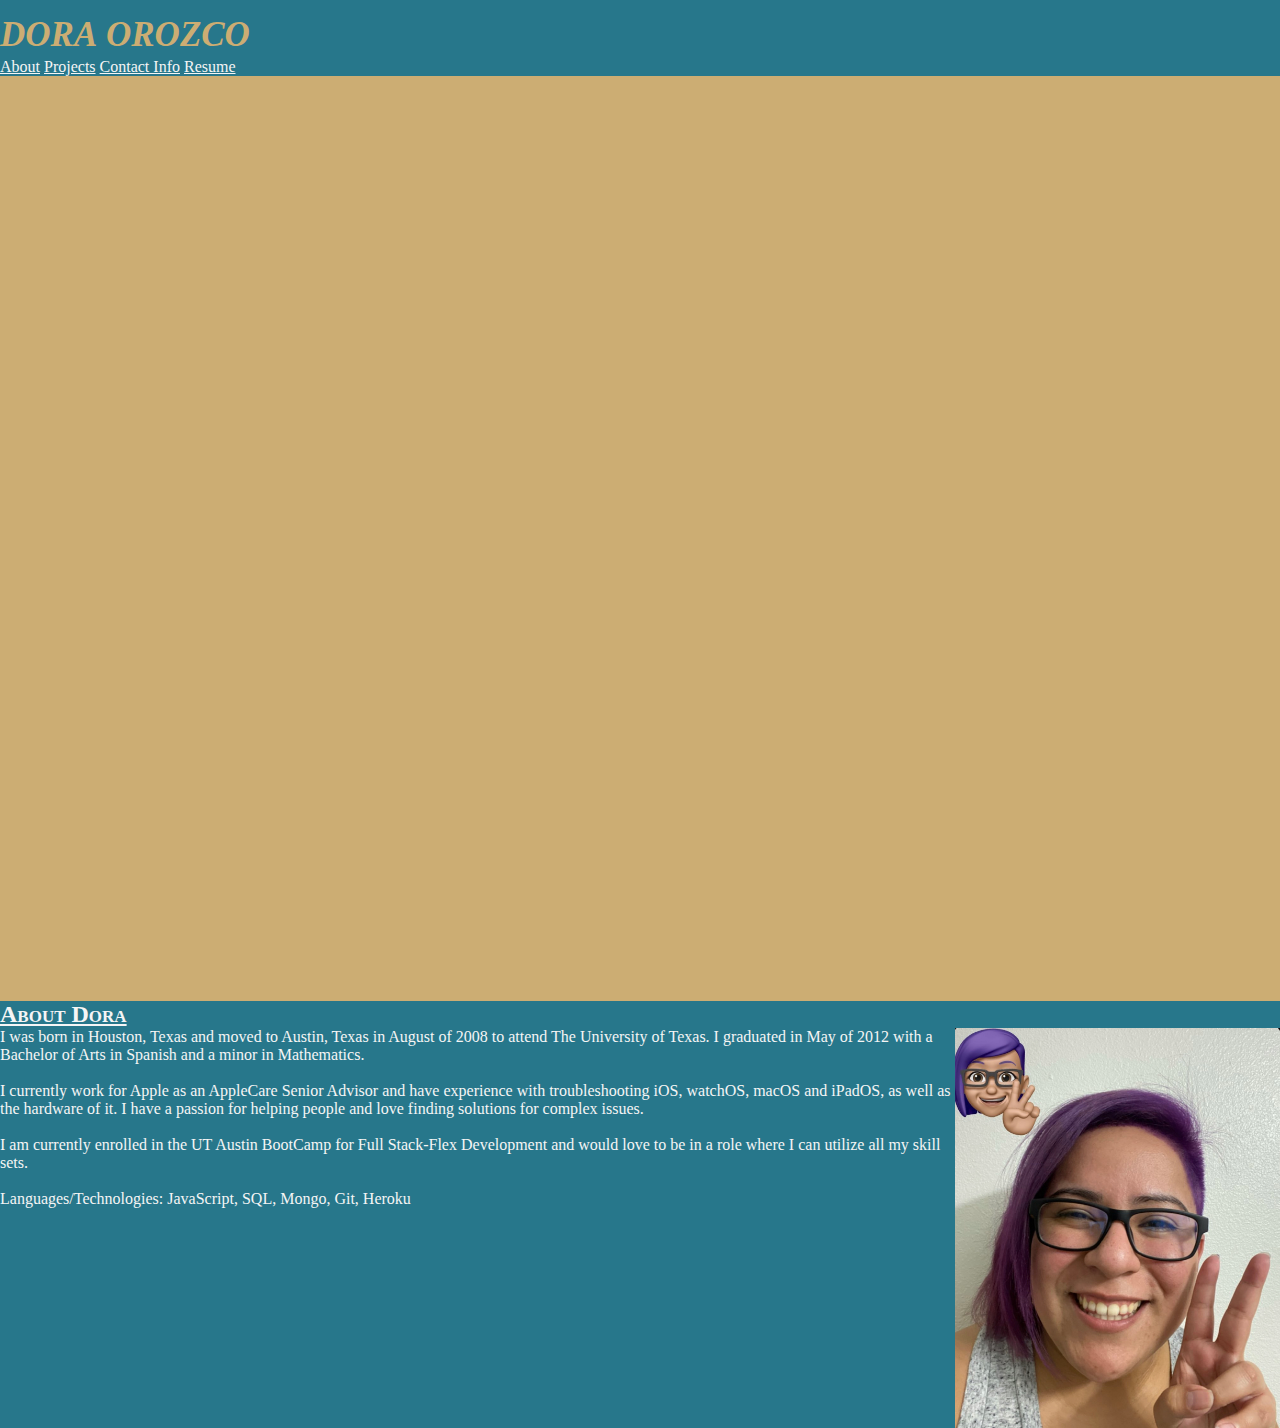
<file: index.html>
<!DOCTYPE html>
<html lang="en">

<head>
    <meta charset="UTF-8">
    <meta name="viewport" content="width=device-width, initial-scale=1.0">
    <!--bootstrap-->
    <link href="https://cdn.jsdelivr.net/npm/bootstrap@5.0.0-beta1/dist/css/bootstrap.min.css" rel="stylesheet"
        integrity="sha384-giJF6kkoqNQ00vy+HMDP7azOuL0xtbfIcaT9wjKHr8RbDVddVHyTfAAsrekwKmP1" crossorigin="anonymous">
    <!--custom css-->
    <link rel="stylesheet" type="text/css" href="style.css">
    <!--favicon-->
    <link rel="shortcut icon" href="images/favicon.svg" type=image/svg>
    <title>Portfolio</title>
</head>

<body>
    <header>
        <nav class="navbar navbar-expand-lg navbar-dark bg-dark"> 
            <div class="collapse navbar-collapse" id="navbarNavAltMarkup">
                <h1>Dora Orozco</h1>
                <div class="navbar-nav">
                    <a class="nav-link active" aria-current="page" href="#about">About</a>
                    <a class="nav-link" href="portfolio.html">Projects</a>
                    <a class="nav-link" href="contact.html">Contact Info</a>
                    <a class="nav-link" href="DoraOrozco.2020Resume.pdf" download="DoraOrozco.2020Resume.pdf">Resume</a>
                </div>
            </div>
            </div>
        </nav>
    </header>

    <figure alt="cartoon woman sitting at table with four thought bubbles of a computer, image, code bracket and web"
        id="main-screen"></figure>

    <main class="container">
        <article class="about" id="about">
            <div class="clearfix" id="background">
                <h2>About Dora</h2>
                <img col-md-6 float-md-end mb-3 ms-md-3 id="img3" src="images/IMG_7960.jpg"
                    alt="picture of developer with purple hair doing the peace sign">


                <p>
                    I was born in Houston, Texas and moved to Austin, Texas in August of 2008 to attend The
                    University of Texas.
                    I graduated in May of 2012 with a Bachelor of Arts in Spanish and a minor in Mathematics.
                    <!-- I currently works for a tech company as one of their senior advisors in technical support and
                    have 
                    experience with troubleshooting iOS, watchOS, macOS and iPadOS, as well as the hardware of it. I
                    have a
                    passion for helping people and loves finding solutions for complex issues. -->
                    <!-- I am currently enrolled in the UT BootCamp for Full Stack-Flex
                    Development and would love to be in a role where she can utilize all her skill sets. -->
                </p>
                <br>
                <p>
                    I currently work for Apple as an AppleCare Senior Advisor and
                    have 
                    experience with troubleshooting iOS, watchOS, macOS and iPadOS, as well as the hardware of it. I
                    have a
                    passion for helping people and love finding solutions for complex issues.
                </p>
                <br>
                <p>
                    I am currently enrolled in the UT Austin BootCamp for Full Stack-Flex
                    Development and would love to be in a role where I can utilize all my skill sets.
                    <!-- When she is not working or coding, Dora loves to train her three dogs in obedience. She has a
                    dachshund
                    pug mix named Arsenal, a corgi mix named Artemis and a puppy sherpherd mix named Max.
                    She loves
                    the Star Wars universe as well as the Marvel Cinematic Universe. She reads the comic books and also
                    watches
                    the movies and TV shows. Dora also loves binge watching crime shows and Korean dramas. -->
                </p>
                <br>
                <p>
                    Languages/Technologies: JavaScript, SQL, Mongo, Git, Heroku
                    <!-- Dora admires Princess Leia from Star Wars for the reason that she continues to push foward and be a
                    leader despite
                    all the odds being stacked against her. Dora uses this as motivation to do the same in her personal
                    and
                    work life. -->
                </p>
            </div>
        </article>
    </main>


</body>

</html>
</file>
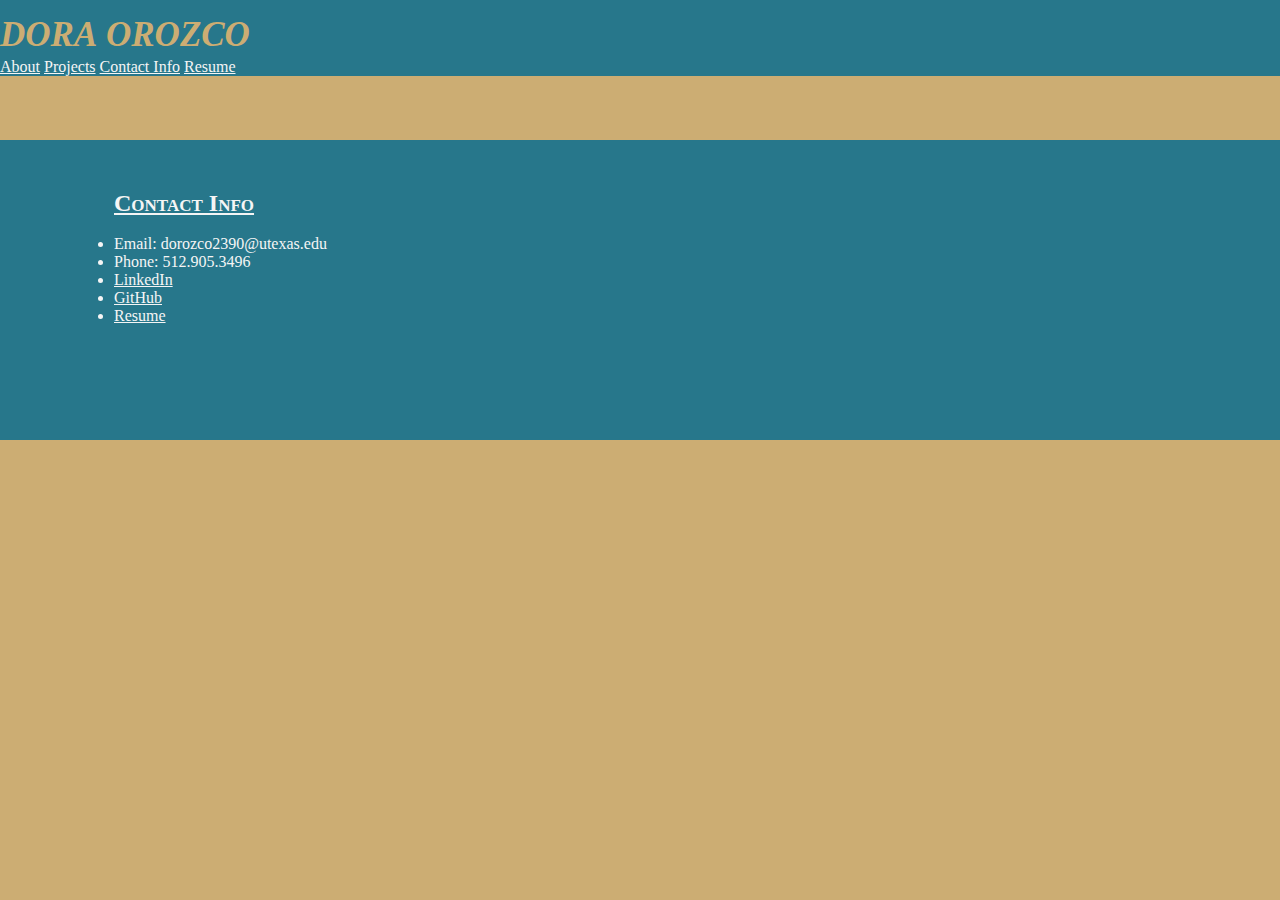
<file: contact.html>
<!DOCTYPE html>
<html lang="en">

<head>
    <meta charset="UTF-8">
    <meta name="viewport" content="width=device-width, initial-scale=1.0">
    <!--bootstrap-->
    <link href="https://cdn.jsdelivr.net/npm/bootstrap@5.0.0-beta1/dist/css/bootstrap.min.css" rel="stylesheet"
        integrity="sha384-giJF6kkoqNQ00vy+HMDP7azOuL0xtbfIcaT9wjKHr8RbDVddVHyTfAAsrekwKmP1" crossorigin="anonymous">
    <!--custom css-->
    <link rel="stylesheet" type="text/css" href="style.css">
    <!--favicon-->
    <link rel="shortcut icon" href="images/favicon.svg" type=image/svg>
    <title>Portfolio</title>
</head>

<body>
    <header>
        <nav class="navbar navbar-expand-lg navbar-dark bg-dark"> 
            <div class="collapse navbar-collapse" id="navbarNavAltMarkup">
                <h1>Dora Orozco</h1>
                <div class="navbar-nav">
                    <a class="nav-link" href="index.html">About</a>
                    <a class="nav-link" href="portfolio.html">Projects</a>
                    <a class="nav-link active" aria-current="page" href="contact.html">Contact Info</a>
                    <a class="nav-link" href="DoraOrozco.2020Resume.pdf" download="DoraOrozco.2020Resume.pdf">Resume</a>
                </div>
            </div>
            </div>
        </nav>
    </header>

    <main class="container">
        <article class="contact-info" id="contact-info">
            <h2>Contact Info</h2>
            <br>
            <ul>
                <li>Email: dorozco2390@utexas.edu</li>
                <li>Phone: 512.905.3496</li>
                <li><a href="https://www.linkedin.com/in/dora-orozco-3632771b/" target="_blank">LinkedIn</a></li>
                <li><a href="https://github.com/Dora-O" target="_blank">GitHub</a></li>
                <li><a href="DoraOrozco.2020Resume.pdf" download="DoraOrozco.2020Resume.pdf">Resume</a></li>
            </ul>
        </article>
    </main>
</body>

</html>
</file>
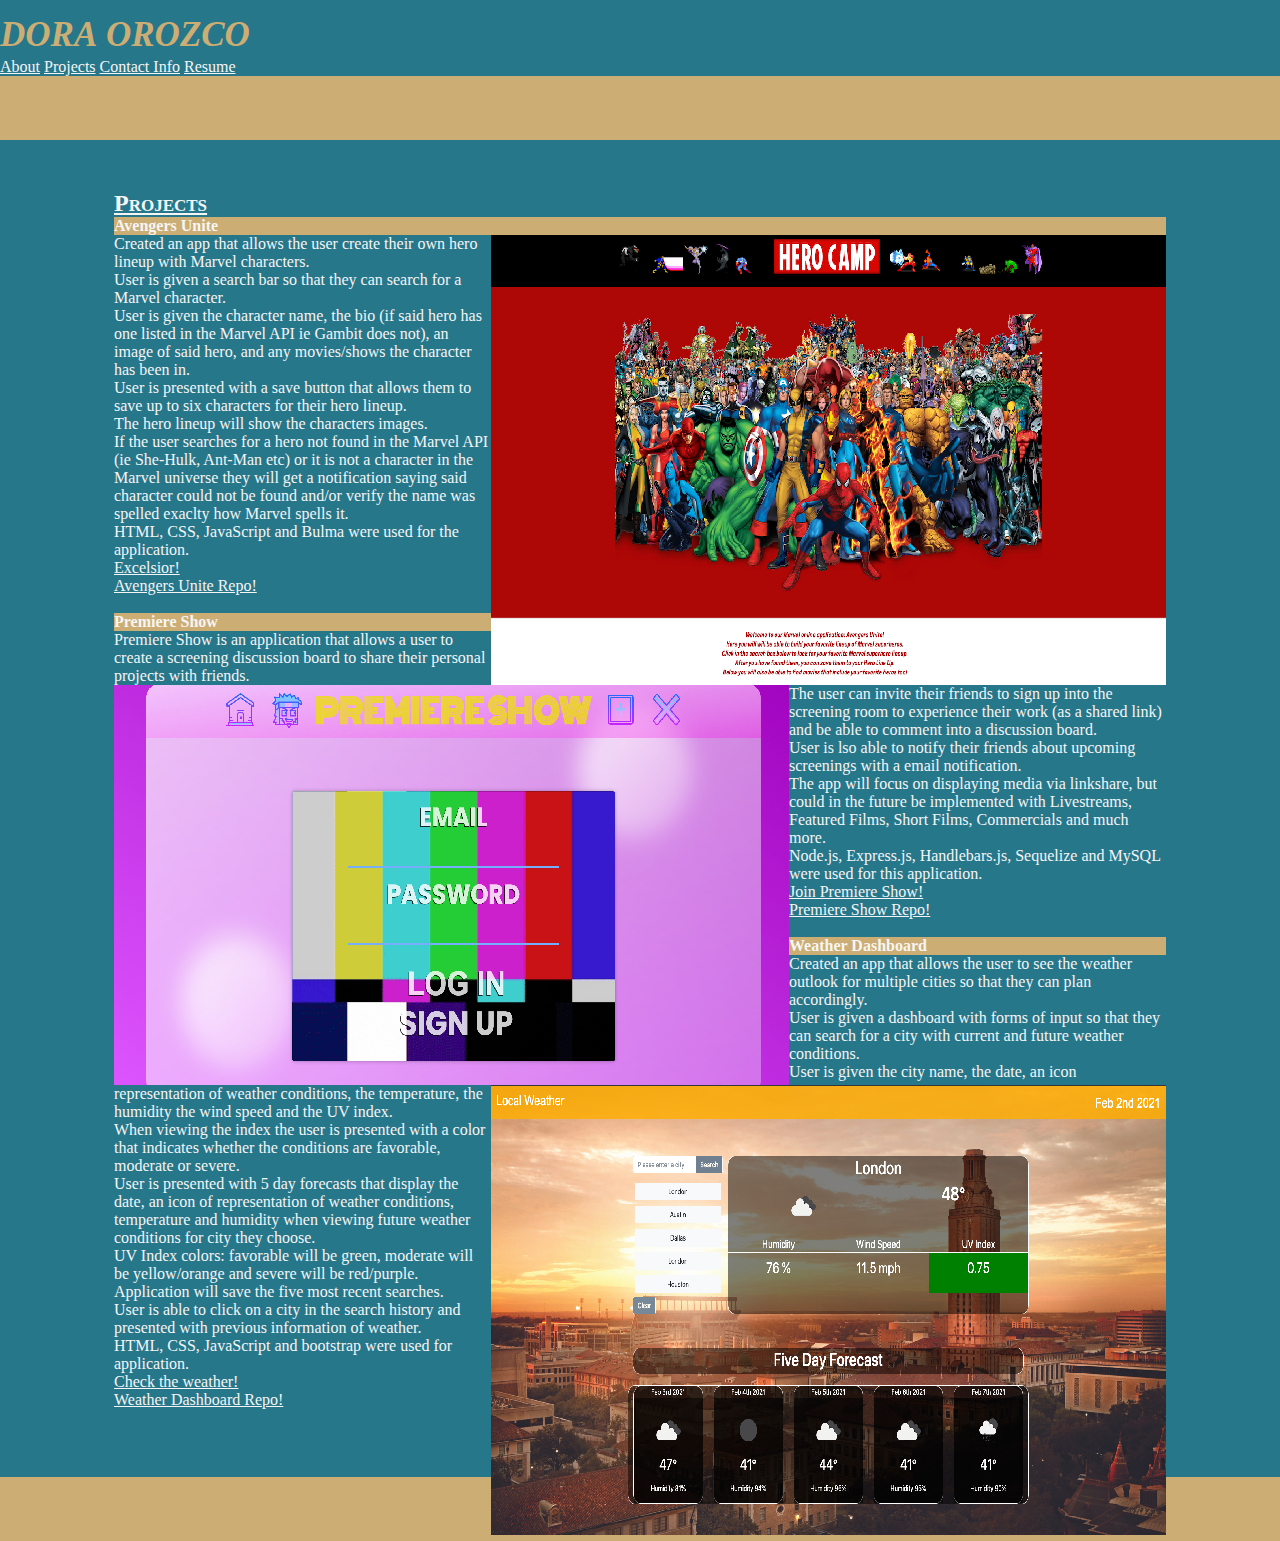
<file: portfolio.html>
<!DOCTYPE html>
<html lang="en">

<head>
    <meta charset="UTF-8">
    <meta name="viewport" content="width=device-width, initial-scale=1.0">
    <!--bootstrap-->
    <link href="https://cdn.jsdelivr.net/npm/bootstrap@5.0.0-beta1/dist/css/bootstrap.min.css" rel="stylesheet"
        integrity="sha384-giJF6kkoqNQ00vy+HMDP7azOuL0xtbfIcaT9wjKHr8RbDVddVHyTfAAsrekwKmP1" crossorigin="anonymous">
    <!--custom css-->
    <link rel="stylesheet" type="text/css" href="style.css">
    <!--favicon-->
    <link rel="shortcut icon" href="images/favicon.svg" type=image/svg>
    <title>Portfolio</title>
</head>

<body>
    <header>
        <nav class="navbar navbar-expand-lg navbar-dark bg-dark">
            <div class="collapse navbar-collapse" id="navbarNavAltMarkup">
                <h1>Dora Orozco</h1>
                <div class="navbar-nav">
                    <a class="nav-link" href="index.html">About</a>
                    <a class="nav-link active" aria-current="page" href="portfolio.html">Projects</a>
                    <a class="nav-link" href="contact.html">Contact Info</a>
                    <a class="nav-link" href="DoraOrozco.2020Resume.pdf" download="DoraOrozco.2020Resume.pdf">Resume</a>
                </div>
            </div>
            </div>
        </nav>
    </header>

    <main class="container">
        <article class="projects" id="projects">
            <h2>Projects</h2>
            <h4>Avengers Unite</h4>
            <img src="images/Screen Shot 2021-03-01 at 12.05.18 PM.png" alt="image of what the website looks like"
                id="scimg">
            <p>Created an app that allows the user create their own hero lineup with Marvel characters.
                <br>
                User is given a search bar so that they can search for a Marvel character.
                <br>
                User is given the character name, the bio (if said hero has one listed in the Marvel API ie Gambit does
                not), an image of said hero, and any movies/shows the character has been in.
                <br>
                User is presented with a save button that allows them to save up to six characters for their hero
                lineup.
                <br>
                The hero lineup will show the characters images.
                <br>
                If the user searches for a hero not found in the Marvel API (ie She-Hulk, Ant-Man etc) or it is not a
                character in the Marvel universe they will get a notification saying said character could not be found
                and/or verify the name was spelled exaclty how Marvel spells it.
                <br>
                HTML, CSS, JavaScript and Bulma were used for the application.
            </p>
            <a href="https://manuelg139.github.io/Project_1/" target="_blank">Excelsior!</a>
            <br>
            <a href="https://github.com/manuelg139/Project_1" target="_blank">Avengers Unite Repo!</a>
            <br>
            <br>
            <h4>Premiere Show</h4>
            <img src="images/Screen Shot 2021-04-24 at 2.37.08 PM.png" alt="image of what the website looks like"
                id="scimg2">
            <p>
                Premiere Show is an application that allows a user to create a screening discussion board to share their personal projects with friends.
                <br>
                The user can invite their friends to sign up into the screening room to experience their work (as a shared link) and be able to comment into a discussion board.
                <br>
                User is lso able to notify their friends about upcoming screenings with a email notification.
                <br>
                The app will focus on displaying media via linkshare, but could in the future be implemented with Livestreams, Featured Films, Short Films, Commercials and much more.
                <br>
                Node.js, Express.js, Handlebars.js, Sequelize and MySQL were used for this application.
                <br>
            </p>
            <a href="https://hidden-reaches-62484.herokuapp.com/" target="_blank">Join Premiere Show!</a>
            <br>
            <a href="https://github.com/Dora-O/Project-2" target="_blank">Premiere Show Repo!</a>
            <br>
            <br>
            <h4>Weather Dashboard</h4>
            <img src="images/106690051-aacd1980-6596-11eb-91f3-f105c4495a48.png" alt="image of what the website looks like"
                id="scimg3">
            <p>
                Created an app that allows the user to see the weather outlook for multiple cities so that they can plan
                accordingly.
                <br>
                User is given a dashboard with forms of input so that they can search for a city with current and future
                weather conditions.
                <br>
                User is given the city name, the date, an icon representation of weather conditions, the temperature,
                the humidity the wind speed and the UV index.
                <br>
                When viewing the index the user is presented with a color that indicates whether the conditions are
                favorable, moderate or severe.
                <br>
                User is presented with 5 day forecasts that display the date, an icon of representation of weather
                conditions, temperature and humidity when viewing future weather conditions for city they choose.
                <br>
                UV Index colors: favorable will be green, moderate will be yellow/orange and severe will be red/purple.
                <br>
                Application will save the five most recent searches.
                <br>
                User is able to click on a city in the search history and presented with previous information of
                weather.
                <br>
                HTML, CSS, JavaScript and bootstrap were used for application.
            </p>
            <a href="https://dora-o.github.io/Weather-Dashboard/" target="_blank">Check the weather!</a>
            <br>
            <a href="https://github.com/Dora-O/Weather-Dashboard" target="_blank">Weather Dashboard Repo!</a>
            <br>
            <br>
        </article>
    </main>
</body>

</html>
</file>
<file: style.css>
* {
  box-sizing: border-box;
  padding: 0;
  margin: 0;
  font-family: Georgia, "Times New Roman", Times, serif;
  background-color: rgb(204, 173, 115);
}
.clearfix::after {
  content: " ";
  display: block;
  clear: both;
}
header {
  background-color: rgb(39, 119, 139);
  color: skyblue;
}
h1 {
  font-size: 50px;
  font-style: italic;
  font-variant-caps: all-petite-caps;
  color: rgb(204, 173, 115);
  background-color: rgb(39, 119, 139);
}
#main-screen {
  height: 900px;
  width: 100%;
  margin-bottom: 25px;
  background-image: url(https://www.webmechanix.com/wp-content/uploads/2017/07/womenintech-banner.png);
  background-size: cover;
  background-position: center;
}
.navbar,
.navbar-expand-lg,
.navbar-dark,
.bg-dark,
.navbar-collapse,
.nav-link,
.active,
.navbar-nav {
  background-color: rgb(39, 119, 139);
}
body {
  background-color: rgb(204, 173, 115);
}
h2 {
  color: whitesmoke;
  text-decoration: underline;
  font-variant: small-caps;
  background-color: rgb(39, 119, 139);
}
.img1 {
  height: 400px;
  width: 500px;
  float: right;
  background-color: rgb(39, 119, 139);
}
.img2 {
  height: 400px;
  width: 500px;
  float: left;
  background-color: rgb(39, 119, 139);
}
#img3 {
  height: 400px;
  width: 325px;
  float: right;
  background-color: rgb(39, 119, 139);
}
.container,
p,
li,
ul,
a,
#background {
  color: whitesmoke;
  background-color: rgb(39, 119, 139);
}
.contact-info {
  margin-bottom: 20px;
  padding: 50px;
  height: 300px;
  margin: 5%;
  background-color: rgb(39, 119, 139);
}
.projects {
  margin-bottom: 20px;
  padding: 50px;
  height: auto;
  margin: 5%;
  background-color: rgb(39, 119, 139);
}

#scimg {
  height: 450px;
  width: 675px;
  float: right;
  background-color: rgb(39, 119, 139);
  image-rendering: pixelated;
}
#scimg2 {
  height: 400px;
  width: 675px;
  float: left;
  background-color: rgb(39, 119, 139);
  image-rendering: pixelated;
}
#scimg3 {
  height: 450px;
  width: 675px;
  float: right;
  background-color: rgb(39, 119, 139);
  image-rendering: pixelated;
}

@media screen and (max-width: 1200px) {
  .navbar-collapse.collapse {
    display: block !important;
    width: auto;
  }

  #scimg {
    height: 275px;
    width: 375px;
    float: right;
    background-color: rgb(39, 119, 139);
    image-rendering: pixelated;
  }
  #scimg2 {
    height: 275px;
    width: 375px;
    float: left;
    background-color: rgb(39, 119, 139);
    image-rendering: pixelated;
  }
  #scimg3 {
    height: 275px;
    width: 375px;
    float: right;
    background-color: rgb(39, 119, 139);
    image-rendering: pixelated;
  }
  .img2 {
    height: 275px;
    width: 375px;
    float: left;
    background-color: rgb(39, 119, 139);
  }
  .bg-dark {
    background-color: rgb(39, 119, 139) !important;
  }
  .projects {
    margin-bottom: 20px;
    padding: 50px;
    height: auto;
    margin: 5%;
    background-color: rgb(39, 119, 139);
  }
}

@media screen and (max-width: 768px) {
  .navbar-collapse.collapse {
    display: block !important;
    width: auto;
    background-color: rgb(39, 119, 139);
  }
  #scimg, #scimg2, #scimg3 {
    display: block;
    margin-left: auto;
    margin-right: auto;
    width: 100%;
    background-color: rgb(39, 119, 139);
    image-rendering: pixelated;
  }
  .img2 {
    height: 200px;
    width: 300px;
    float: left;
    background-color: rgb(39, 119, 139);
  }
  .projects {
    margin-bottom: 20px;
    padding: 50px;
    height: auto;
    margin: 5%;
    background-color: rgb(39, 119, 139);
  }
}

@media screen and (max-width: 572px) {
  .navbar-collapse.collapse {
    display: block !important;
    width: auto;
    background-color: rgb(39, 119, 139);
  }

  .img1,
  .img2,
  #scimg, #scimg2, #scimg3 {
    display: block;
    margin-left: auto;
    margin-right: auto;
    width: 100%;
    background-color: rgb(39, 119, 139);
    image-rendering: pixelated;
  }
  .projects {
    margin-bottom: 20px;
    padding: 50px;
    height: auto;
    margin: 5%;
    background-color: rgb(39, 119, 139);
  }
}
</file>
